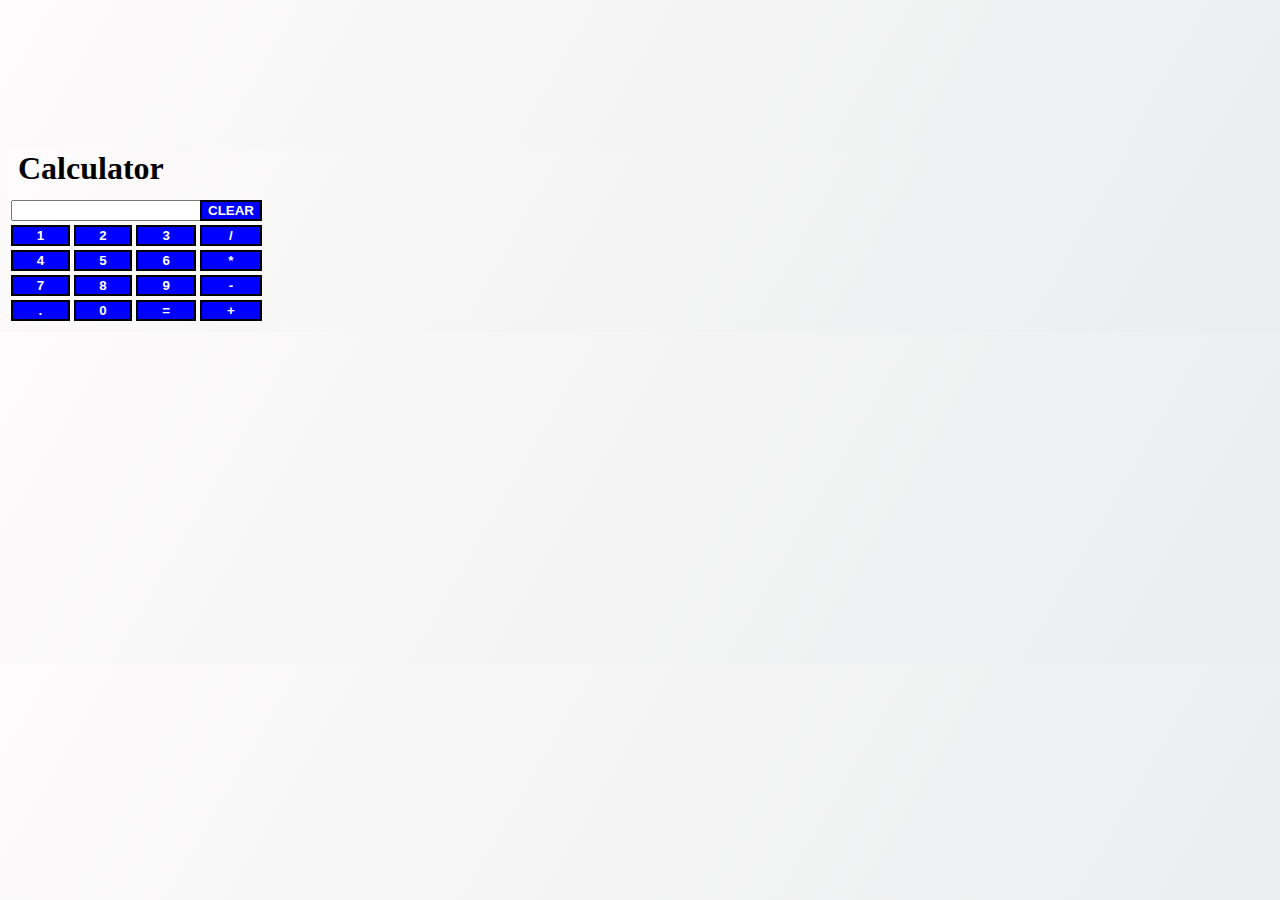
<file: calculator/index.html>
<!DOCTYPE html>
<html>

<head>
    <title>
        Calculator
    </title>
<link rel="stylesheet" href="./style.css">
<!-- CSS only -->
<link href="https://cdn.jsdelivr.net/npm/bootstrap@5.2.2/dist/css/bootstrap.min.css"
rel="stylesheet"
integrity="sha384-Zenh87qX5JnK2Jl0vWa8Ck2rdkQ2Bzep5IDxbcnCeuOxjzrPF/et3URy9Bv1WTRi"
crossorigin="anonymous">
</head>
<body>
    <div class="container ">
        <div class="row justify-content-center">
            <div class="col-mid-6 shadow-lg p-3 mb-5 bg-white rounded text-center">
                <h1>Calculator</h1>
                <table class="table">
                    <tr>
                        <td colspan="3"><input type="text" id="textarea"></td>
                        <td><input type='button' value="CLEAR" onclick="clr()"></td>
                    </tr>
                        <tr>
                            <td><input type='button' value="1" onclick="display('1')"></td>
                            <td><input type='button' value="2" onclick="display('2')"></td>
                            <td><input type='button' value="3" onclick="display('3')"></td>
                            <td><input type='button' value="/" onclick="display('/')"></td>
                        </tr>
                        <tr>
                            <td><input type='button' value="4" onclick="display('4')"></td>
                            <td><input type='button' value="5" onclick="display('5')"></td>
                            <td><input type='button' value="6" onclick="display('6')"></td>
                            <td><input type='button' value="*" onclick="display('*')"></td>
                        </tr>
                        <tr>
                            <td><input type='button' value="7" onclick="display('7')"></td>
                            <td><input type='button' value="8" onclick="display('8')"></td>
                            <td><input type='button' value="9" onclick="display('9')"></td>
                            <td><input type='button' value="-" onclick="display('-')"></td>
                        </tr>
                        <tr>
                            <td><input type='button' value="." onclick="display('.')"></td>
                            <td><input type='button' value="0" onclick="display('0')"></td>
                            <td><input type='button' value="=" onclick="calculate()"></td>
                            <td><input type='button' value="+" onclick="display('+')"></td>
                        </tr>
                </table>
            </div>
        </div>
    </div>

</body>

</html>

<script src="./script.js"></script>
</file>
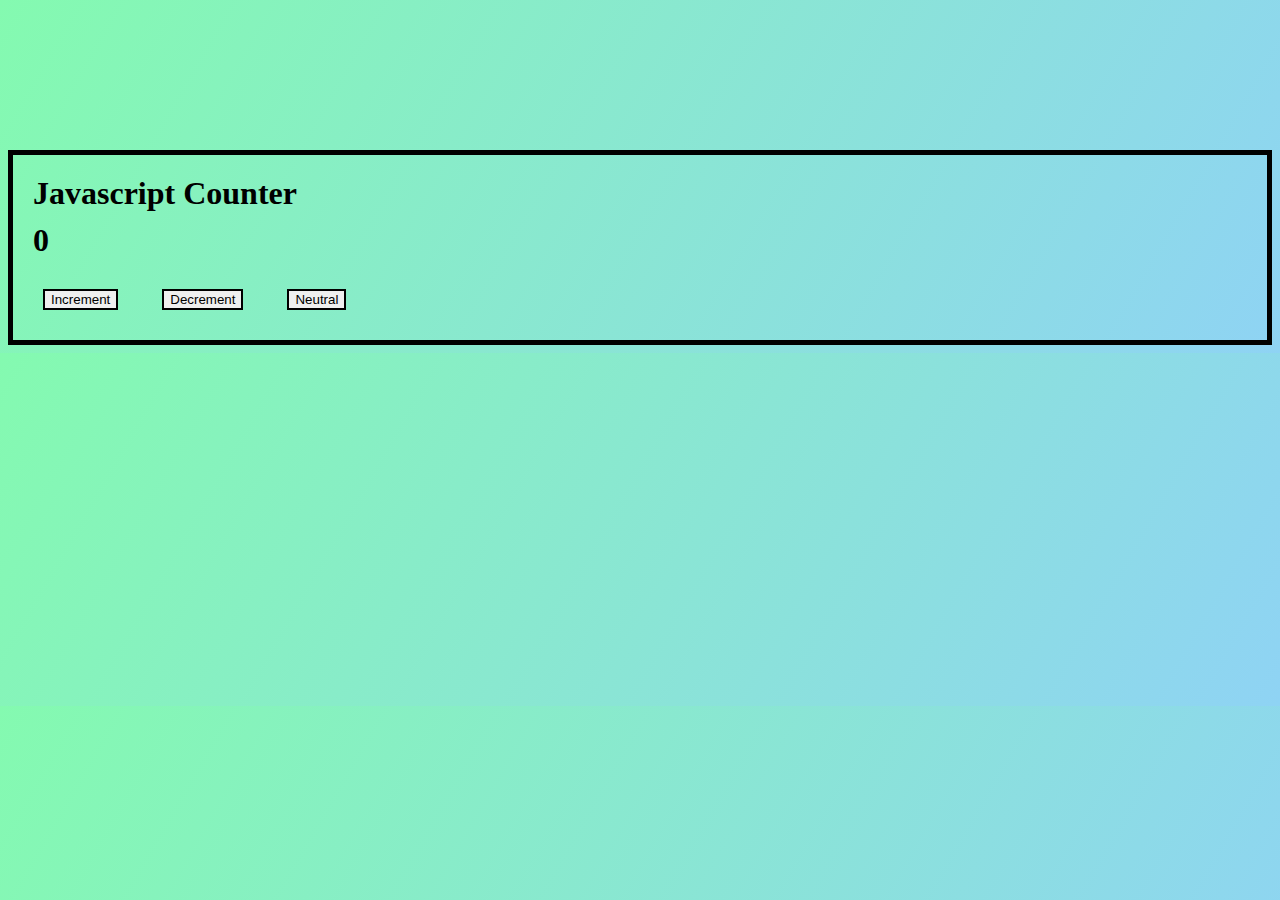
<file: counter/index.html>
<!DOCTYPE html>
<html>

<head>
    <title>Counter</title>
    <link rel="stylesheet" href="./style.css">
    <!-- CSS only -->
    <link href="https://cdn.jsdelivr.net/npm/bootstrap@5.2.2/dist/css/bootstrap.min.css"
    rel="stylesheet"
    integrity="sha384-Zenh87qX5JnK2Jl0vWa8Ck2rdkQ2Bzep5IDxbcnCeuOxjzrPF/et3URy9Bv1WTRi"
    crossorigin="anonymous">

<body>
    <div class="container">
        <div class="row justify-content-center">
            <div class="col-mid-6 text-center">

                <h1>Javascript Counter</h1>
                <h1 id="number">0</h1>

                <button class="btn btn-success" onclick="plus()">Increment</button>
                <button class="btn btn-danger" onclick="minus()">Decrement</button>
                <button class="btn btn-primary" onclick="reset()">Neutral</button>
            </div>
        </div>
    </div>

</body>
</head>

</html>

<script src="./index.js"></script>
</file>
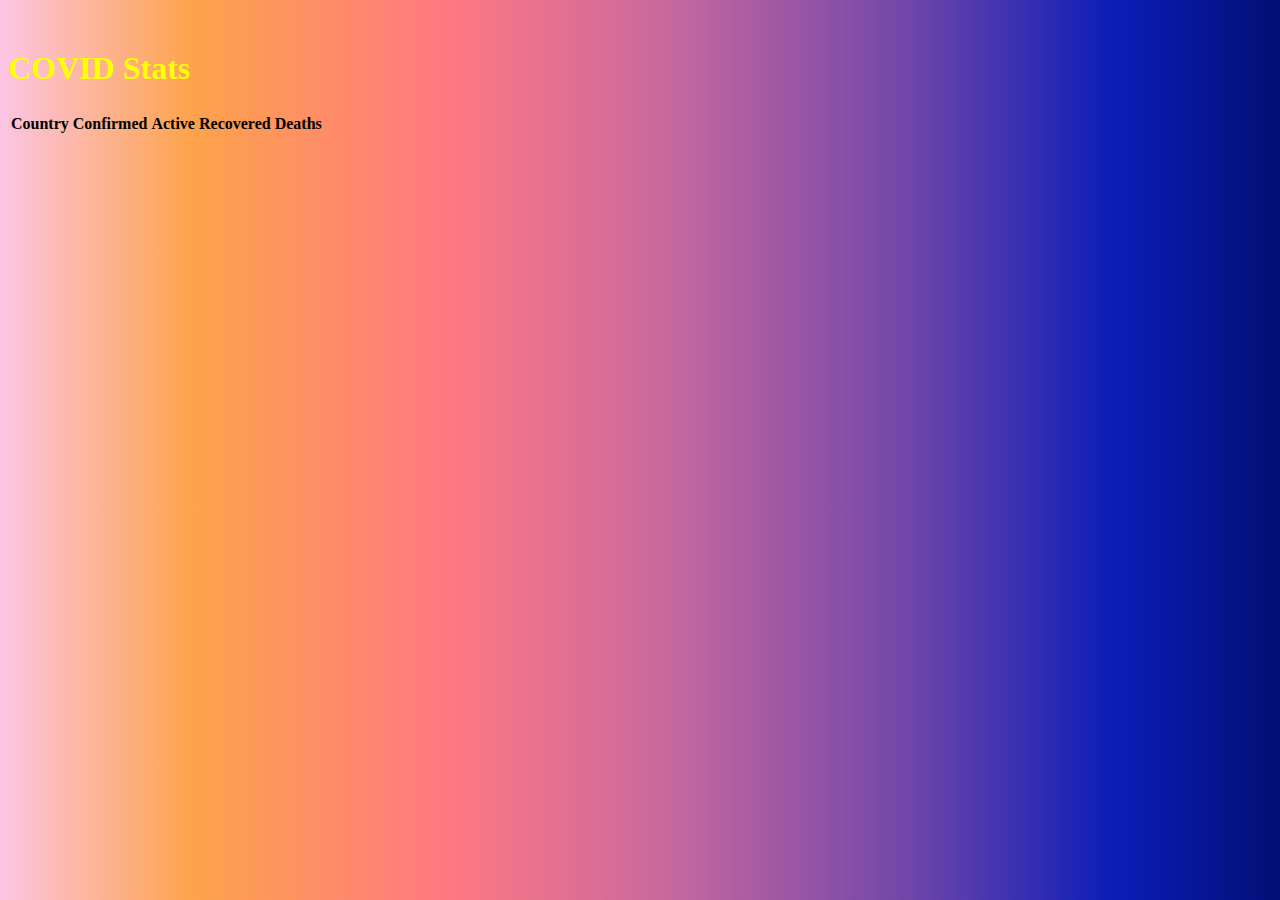
<file: covid-stats/index.html>
<html>

<head>
    <title>COVID-STATS</title>
    <link rel="stylesheet" href="./style.css">
    <!-- CSS only -->
    <link href="https://cdn.jsdelivr.net/npm/bootstrap@5.2.2/dist/css/bootstrap.min.css" rel="stylesheet"
        integrity="sha384-Zenh87qX5JnK2Jl0vWa8Ck2rdkQ2Bzep5IDxbcnCeuOxjzrPF/et3URy9Bv1WTRi" crossorigin="anonymous">
    <script src="https://ajax.googleapis.com/ajax/libs/jquery/3.6.0/jquery.min.js"></script>
    <link rel="stylesheet" href="https://cdn.datatables.net/1.12.1/css/jquery.dataTables.min.css">
    <script src="https://cdn.datatables.net/1.12.1/js/jquery.dataTables.min.js"></script>
</head>

<body>
    <div class="container">
        <div class="row justify-content-center">
            <div class="col-mid-8 text-center">

                <h1>COVID Stats</h1>

                <table class="table table-dark" id="covidtable">

                    <thead class="thead-dark">
                        <tr>
                            <th>Country</th>
                            <th>Confirmed</th>
                            <th>Active</th>
                            <th>Recovered</th>
                            <th>Deaths</th>
                        </tr>
                    </thead>

                    <tbody id="tbody">

                    </tbody>
                </table>
            </div>
        </div>
    </div>
</body>
</html>
<script src="./scripts.js"></script>
</file>
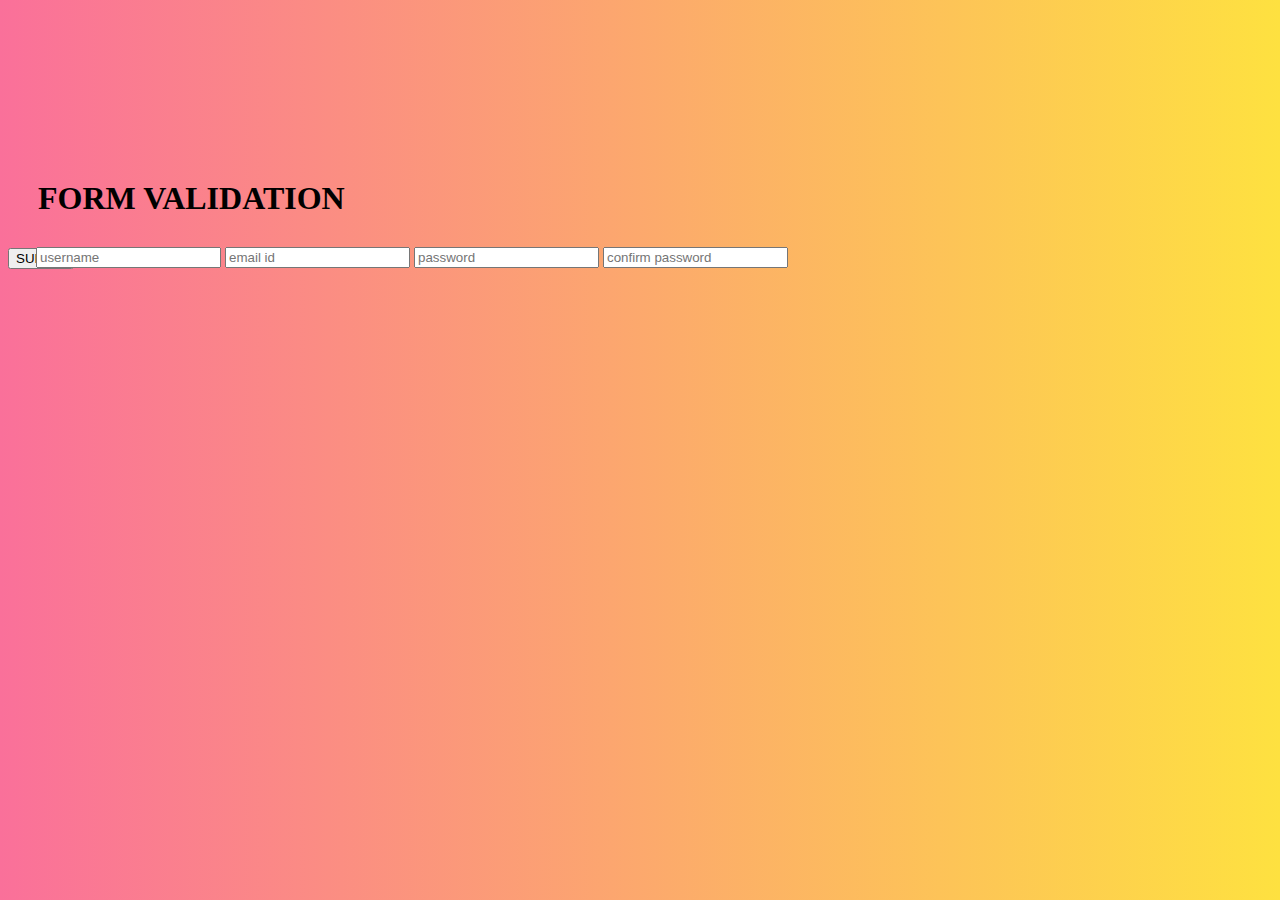
<file: form - validation/index.html>
<!DOCTYPE html>
<html>

<head>
    <title>
        Form Validation
    </title>
</head>

<link rel="stylesheet" href="./style.css">
<!-- CSS only -->
<link href="https://cdn.jsdelivr.net/npm/bootstrap@5.2.2/dist/css/bootstrap.min.css"
rel="stylesheet"
integrity="sha384-Zenh87qX5JnK2Jl0vWa8Ck2rdkQ2Bzep5IDxbcnCeuOxjzrPF/et3URy9Bv1WTRi"
crossorigin="anonymous">

<body>
    <div class="container">
        <div class="row justify-content-center">
            <div class="col-mid-6 shadow p-3 mb-5 bg-white rounded text-center">
                
                <h1>FORM VALIDATION</h1>

                <input type="text" id="username" class="form-control" placeholder="username">
                <small id="username_error"></small>
            
                <input type="text" id="email" class="form-control" placeholder="email id">
                <small id="email_error"></small>
    
                <input type="password" id="password" class="form-control" placeholder="password">
                <small id="invalid_password"></small>
        
                <input type="password" id="cpassword" class="form-control" placeholder="confirm password">
                <small id="not_matched"></small>
            </div>
            <div>
                <button class="btn btn-primary" onclick="validate()">SUBMIT</button>
            </div>
        </div>
    </div>
    
</body>

</html>

<script src="./script.js"></script>
</file>
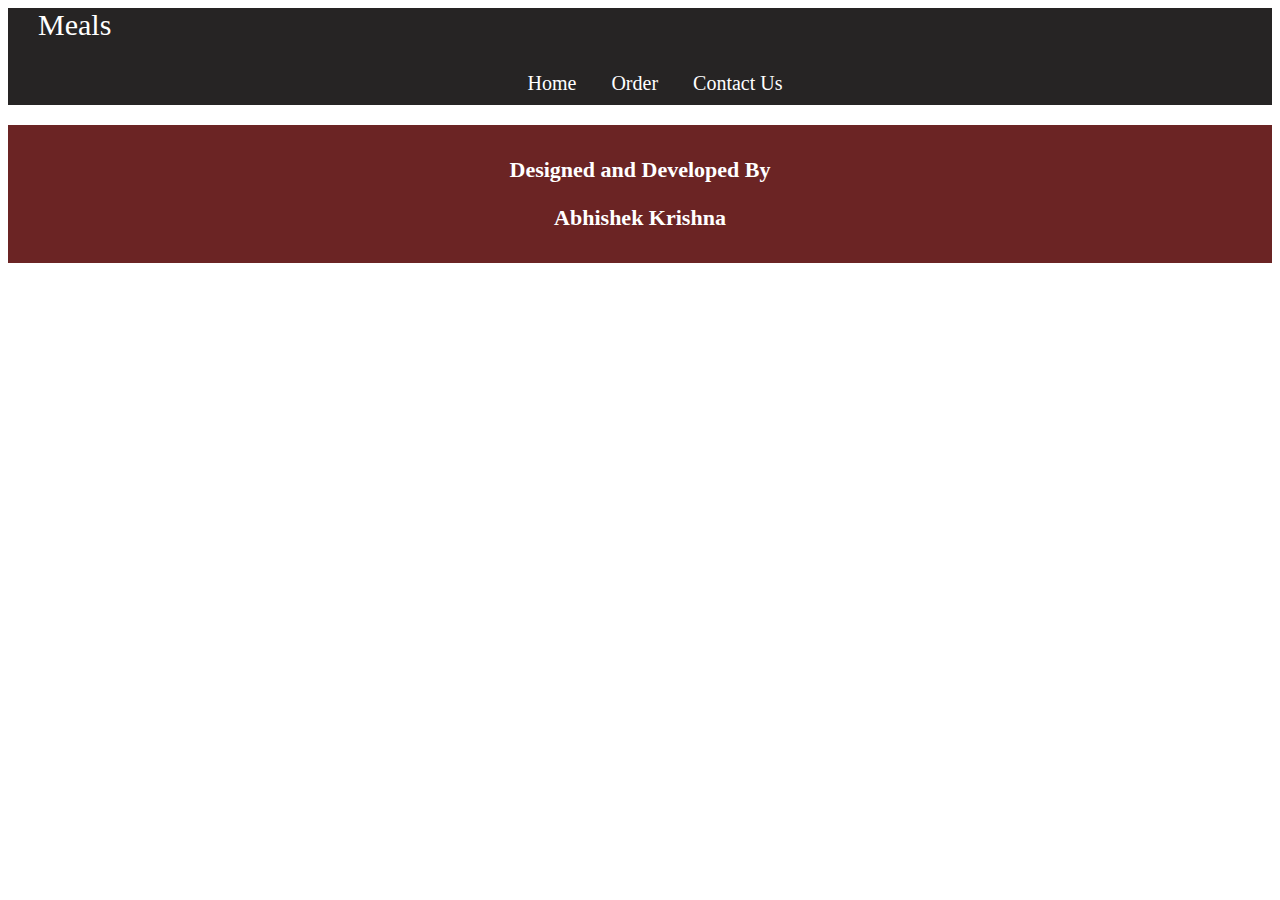
<file: meals/index.html>
<html>

<head>
    <link rel="stylesheet" href="./style.css">
    <!-- CSS only -->
    <link href="https://cdn.jsdelivr.net/npm/bootstrap@5.2.2/dist/css/bootstrap.min.css" rel="stylesheet"
        integrity="sha384-Zenh87qX5JnK2Jl0vWa8Ck2rdkQ2Bzep5IDxbcnCeuOxjzrPF/et3URy9Bv1WTRi" crossorigin="anonymous">
    <script src="https://ajax.googleapis.com/ajax/libs/jquery/3.6.0/jquery.min.js"></script>
</head>

<body>
    <div id="navbar">
        <li id="title">Meals</li>
        <ul id="nav-elements">
            <li>Home</li>
            <li>Order</li>
            <li>Contact Us</li>
        </ul>
    </div>

    <div class="container">
        <div id="items" class="row justify-content-center"></div>
    </div>

    <div id="footer">
        <p>Designed and Developed By</p>
        <p>Abhishek Krishna</p>
    </div>
</body>

</html>
<script src="./index.js"></script>
</file>
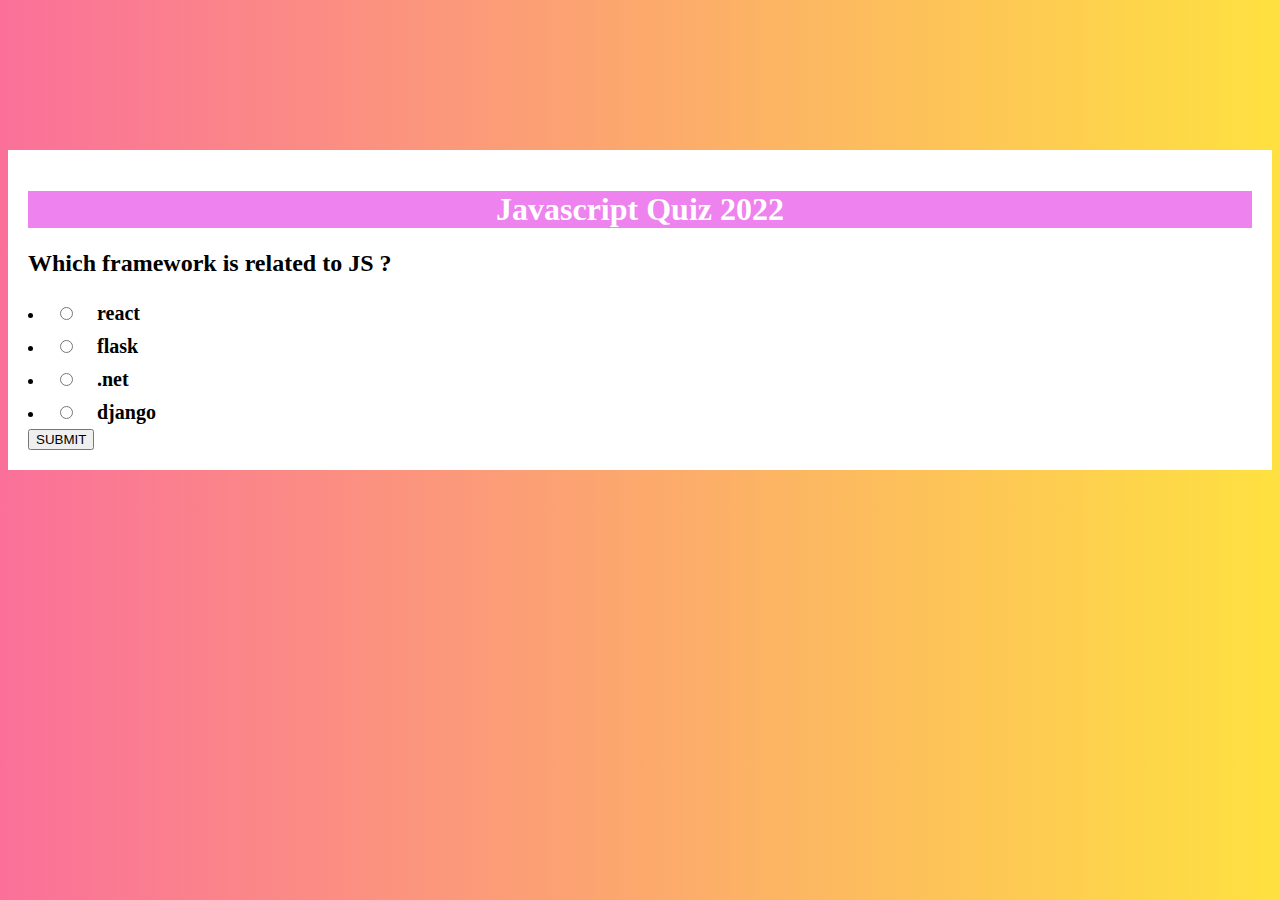
<file: quiz/index.html>
<html>

<head>
    <title>QUIZ</title>

    <link rel="stylesheet" href="./style.css">
    <!-- CSS only -->
    <link href="https://cdn.jsdelivr.net/npm/bootstrap@5.2.2/dist/css/bootstrap.min.css" rel="stylesheet"
        integrity="sha384-Zenh87qX5JnK2Jl0vWa8Ck2rdkQ2Bzep5IDxbcnCeuOxjzrPF/et3URy9Bv1WTRi" crossorigin="anonymous">
</head>

<body>
    <div class="container">
        <div class="row justify-content-center">
            <div class="col-mid-7 shadow p-3 mb-5 bg-white rounded">

                <h1>Javascript Quiz 2022</h1>

                <div id="quizdiv">

                    <h2 id="question">Question</h2>

                    <li>
                        <input type="radio" class="answer" id="a" name="answer">
                        <label for="a" id="a_value">Option A</label>
                    </li>
                    <li>
                        <input type="radio" class="answer" id="b" name="answer">
                        <label for="b" id="b_value">Option B</label>
                    </li>
                    <li>
                        <input type="radio" class="answer" id="c" name="answer">
                        <label for="c" id="c_value">Option C</label>
                    </li>
                    <li>
                        <input type="radio" class="answer" id="d" name="answer">
                        <label for="d" id="d_value">Option D</label>
                    </li>

                    <button class="btn btn-primary" id="submit">SUBMIT</button>

                </div>
            </div>
        </div>
    </div>
</body>

<script src="./scripts.js"></script>

</html>
</file>
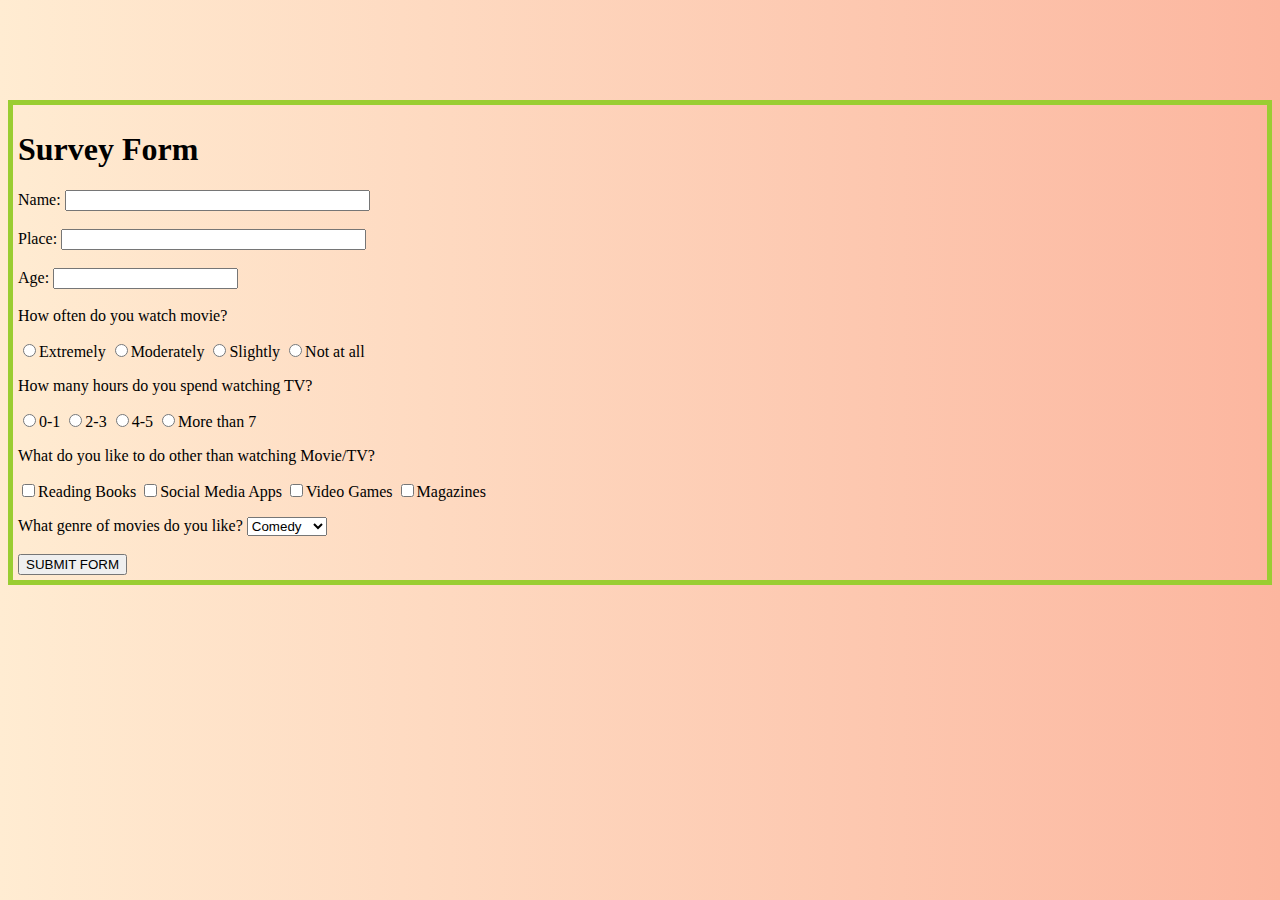
<file: survey-form/index.html>
<!DOCTYPE HTML>

<html>

<head>
    <title>Survey Form</title>
    <!-- CSS only -->
    <link href="https://cdn.jsdelivr.net/npm/bootstrap@5.2.2/dist/css/bootstrap.min.css" rel="stylesheet"
        integrity="sha384-Zenh87qX5JnK2Jl0vWa8Ck2rdkQ2Bzep5IDxbcnCeuOxjzrPF/et3URy9Bv1WTRi" crossorigin="anonymous">
    <style>
        body {
            background-image: linear-gradient(to right, #ffecd2 0%, #fcb69f 100%);
            height: 60vh;
        }

        .col-mid-6 {
            border: 5px solid yellowgreen;
            margin-top: 100px !important;
            padding: 5px;
        }
    </style>
</head>

<body>
    <form action="http://google.co.in">
        <!--after clicking on "submit form" button, the webpage will redirect to "google.com"-->
        <div class="container">
            <div class="row justify-content-center">
                <div class="col-mid-6 text-center">

                    <h1>Survey Form</h1>
                    Name:
                    <input type="text" name="Username" size=35 maxlength=35 value="">
                    </br></br>
                    Place:
                    <input type="text" name="Place" size=35 maxlength=35 value="">
                    </br> </br>
                    Age:
                    <input type="number" name="Age" size=10 maxlength=10 value="">
                    </br> </br>
                    How often do you watch movie?
                    <p>
                        <input type="radio" name="exe" value=1>Extremely
                        <input type="radio" name="exe" value=2>Moderately
                        <input type="radio" name="exe" value=2>Slightly
                        <input type="radio" name="exe" value=2>Not at all
                    </p>
                    How many hours do you spend watching TV?
                    <p>
                        <input type="radio" name="exe" value=1>0-1
                        <input type="radio" name="exe" value=2>2-3
                        <input type="radio" name="exe" value=2>4-5
                        <input type="radio" name="exe" value=2>More than 7
                    </p>
                    What do you like to do other than watching Movie/TV?
                    <p>
                        <input type="checkbox" name="Books">Reading Books
                        <input type="checkbox" name="Web">Social Media Apps
                        <input type="checkbox" name="Phone">Video Games
                        <input type="checkbox" name="Magazines">Magazines
                    </p>
                    What genre of movies do you like?
                    <select name="moviepref">
                        <option value=1 selected="true">Comedy
                        <option value=2>Romance
                        <option value=3>Thriller
                        <option value=4>Horror
                        <option value=5>Biopic
                    </select>
                    <br><br>
                    <button class="btn-warning">SUBMIT FORM</button>

                </div>
            </div>
        </div>
    </form>
</body>

</html>
</file>
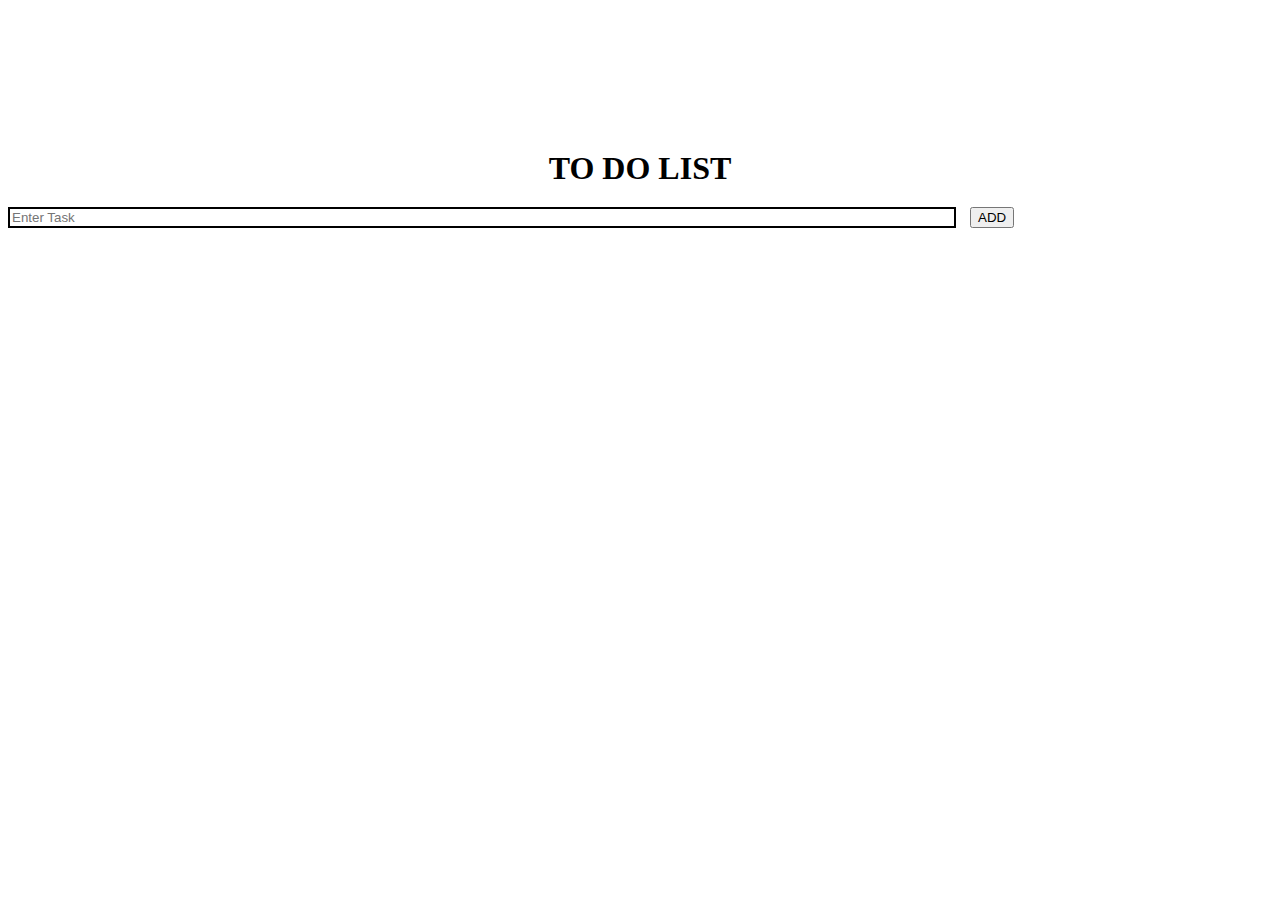
<file: to-do-list/index.html>
<html>

<head>

    <link rel="stylesheet" href="./style.css">
    <!-- CSS only -->
    <link href="https://cdn.jsdelivr.net/npm/bootstrap@5.2.2/dist/css/bootstrap.min.css" rel="stylesheet"
        integrity="sha384-Zenh87qX5JnK2Jl0vWa8Ck2rdkQ2Bzep5IDxbcnCeuOxjzrPF/et3URy9Bv1WTRi" crossorigin="anonymous">

    <link rel="stylesheet" href="https://cdnjs.cloudflare.com/ajax/libs/font-awesome/6.2.0/css/all.min.css"
        integrity="sha512-xh6O/CkQoPOWDdYTDqeRdPCVd1SpvCA9XXcUnZS2FmJNp1coAFzvtCN9BmamE+4aHK8yyUHUSCcJHgXloTyT2A=="
        crossorigin="anonymous" referrerpolicy="no-referrer" />

</head>

<body>

    <div class="container">
        <div class="row justify-content-center">
            <div class="col-mid-5 shadow p-3 mb-5 bg-white rounded text-center">

                <h1>TO DO LIST</h1>
                <input type="text" class="form-control" id="taskname" placeholder="Enter Task">
                <button class="btn btn-warning" onclick="addtolist()">ADD</button>

                <div id="mytodo">

                </div>

            </div>
        </div>
    </div>

</body>

</html>

<script src="./index.js"></script>
</file>
<file: calculator/style.css>
body{
    background-image: linear-gradient(120deg, #fdfbfb 0%, #ebedee 100%);
}

.col-mid-6{
    margin-top: 150px !important;
    background-image: linear-gradient(120deg, #fdfbfb 0%, #ebedee 100%);
}

h1{
    font-weight: bolder !important;
    margin: 10px !important;
}

input[type=button]
{
    width: 100%;
    background-color: blue;
    color: white;
    font-weight: bolder;
    border: 2px solid black;
}

input[type=text]
{
    width: 100%;
}
</file>
<file: counter/style.css>
body{
    background-image: linear-gradient(120deg, #84fab0 0%, #8fd3f4 100%);
}

.col-mid-6{
    border: 5px solid black;
    margin-top: 150px !important;
    padding: 10px;
}

button{
    margin: 20px !important;
    border: 2px solid black !important;
}

h1{
    font-weight: bolder !important;
    margin: 10px !important;
}
</file>
<file: covid-stats/style.css>
body{
    background-image: linear-gradient(to right, #fcc5e4 0%, #fda34b 15%, #ff7882 35%, #c8699e 52%, #7046aa 71%, #0c1db8 87%, #020f75 100%);
}

h1{
    margin-top: 50px !important;
    margin-bottom: 25px !important;
    border-radius: 5px;
    color: yellow;
}
</file>
<file: form - validation/style.css>
body{
    background-image: linear-gradient(to right, #fa709a 0%, #fee140 100%);
}

.col-mid-6{
    margin-top: 150px !important;
    padding: 20px !important;
}

button{
    margin-top: -40px !important;
    float: left;
}

h1{
    font-weight: bolder !important;
    margin: 10px !important;
}

input{
    margin-top: 20px !important;
}

.success{
    border: 2px solid green !important;
}

.error{
    border: 2px solid red !important;
}

small{
    color: red;
    font-weight: bold;
    margin: 1px;
    float: left;
}
</file>
<file: meals/style.css>
img{
    border-radius: 5px !important;
}

.col-mid-3{
    margin: 30px !important;
}

p{
    font-weight: bold;
    font-size: 22px;
}

#navbar{
    background-color: rgb(38, 36, 36);
}

li{
    color: white;
    list-style-type: none;
    display: inline;
    margin-left: 30px !important;
}

#nav-elements{
    text-align: center;
    padding: 10px;
    font-size: 20px;
}

#title{
    font-size: 30px;
}

#footer{
    background-color: rgb(107, 36, 36);
    text-align: center;
    color: white;
    font-size: 20px;
    padding: 10px;
}
</file>
<file: quiz/style.css>
body{
    background-image: linear-gradient(to right, #fa709a 0%, #fee140 100%);
}

.col-mid-7{
    margin-top: 150px !important;
    background-color: white;
    padding: 20px !important;
}

h1{
    font-weight: bolder !important;
    text-align: center;
    background-color: violet;
    color: white;
}

input,label{
    margin: 10px;
    font-size: 20px;
    font-weight: bold;
}
</file>
<file: to-do-list/style.css>
h1{
    text-align: center;
    font-weight: bolder !important;
    margin: 20px !important;
}

.col-mid-5{
    margin-top: 150px !important;
}

input{
    display: inline !important;
    width: 75% !important;
    border: 2px solid black !important;
}

button{
    margin-left: 10px !important;
}

li{
    list-style-type: none;
    font-size: 20px;
    text-align: center;
    width: 70%;
    display: inline;
}

i{
    cursor: pointer;
    margin: 10px;
    color: red;
}
</file>
